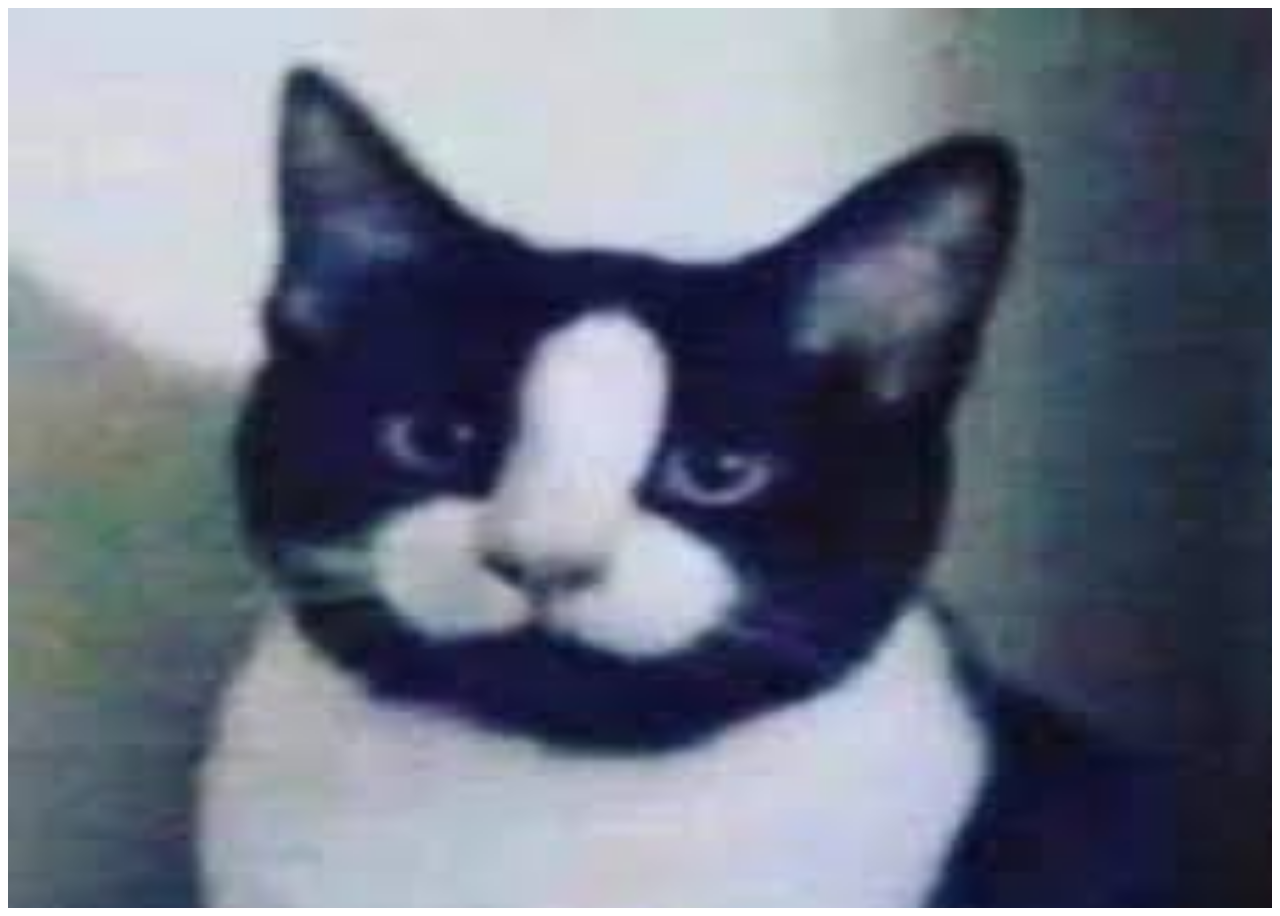
<file: jumpscare.html>
<html>
    <head>
        <title data-i18n="title.jumpscare">Seb Moles</title>
        <link rel="stylesheet" href="style.css">
        <link rel="icon" type="image/x-icon" href="images/favicon.ico">
        <meta name="viewport" content="width=device-width, initial-scale=1.0">
        <script src="i18n.js"></script>
    </head>
<body>
    <img src="images/willy.jpg" width="100%" height="100%">
</body>
    </html>
</file>
<file: style.css>
.container { 
    height: 90px;
    position: relative;
    border: 3px solid rgb(0, 255, 255); 
  }
  
  .center {
    margin: 0;
    position: absolute;
    top: 50%;
    left: 50%;
    -ms-transform: translate(-50%, -50%);
    transform: translate(-50%, -50%);
  }  
   .section {
        height: 300px;
        background-color: #b19797;
        color: white;
        display: flex;
  }

   #footer {
        position: fixed;
        bottom: 0;
        width: 100%;
        height: 50px;
        background: #373d37;
        color: white;
  }
   aside {
    padding-left: 5px;
    padding-right: 5px;
    padding-top: 5px;
    padding-bottom: 5px;
    margin-left: 5px;

    background-color: red;
  }
  .asideleft {
    float: left;
  }
  .asideright {
    float: right;
  }
   ul {
    position: relative;
    
    width: 100%;
    list-style-type: none;
    margin: 0;
    padding: 0;
    background-color: rgb(255, 252, 69);
   }
   li {
    font-family: Comic Sans MS, cursive;
    font-size: 20px;
    display: inline;
    float: right;
   }
   a {
    display: block;
    padding: 20px;
    
  }
  li a:hover {
    background-color: fuchsia;
  }
  .header {
    text-align: left;
    padding: 20px;
  }
  #grad1 {
    background-image: linear-gradient(rgb(255, 114, 201), rgb(255, 206, 114));
  }
  #grad2 {
    background-image: linear-gradient(rgb(255, 118, 232), rgb(0, 255, 234));
  }

  body {
    min-height: 100%;
  }
  footer {
    margin-top: auto;
  }

  .div { 
    transition: transform 2s;
  }


  .header2 {
    background-color: antiquewhite;
    text-align: center;
    padding: 20px;
  }

  .topnav {
    overflow: hidden;
    background-color: antiquewhite;
  }

  .topnav a {
    float: left;
    display: block;
    color: black;
    text-align: center;
    padding: 14px 16px;
    text-decoration: double;
  }

  .topnav a:hover {
    background-color: blueviolet;
    color: antiquewhite ;
  }

  
  .div:hover {
    transform: rotate(360deg);
    background: 
     linear-gradient(rgba(255,0,0,1) 0%, rgba(255,154,0,1) 10%, rgba(208,222,33,1) 20%, rgba(79,220,74,1) 30%, rgba(63,218,216,1) 40%, rgba(47,201,226,1) 50%, rgba(28,127,238,1) 60%, rgba(95,21,242,1) 70%, rgba(186,12,248,1) 80%, rgba(251,7,217,1) 90%, rgba(255,0,0,1) 100%) 
     0 0/100% 200%;
     animation: a 1s linear infinite;
  }

  @keyframes a {
    to {background-position:0 -200%}
  }

  
  /* ---- visitor counter ---- */
  .visitor-counter {
    clear: both;
    text-align: center;
    /* clear the fixed 50px footer */
    margin: 30px auto 70px auto;
    padding: 12px;
    max-width: 520px;
    background-color: black;
    border: 5px ridge rgb(255, 252, 69);
    font-family: Comic Sans MS, cursive;
    font-size: 24px;
    color: rgb(255, 252, 69);
  }

  .visitor-counter .odometer {
    display: block;
    margin-top: 8px;
    letter-spacing: 2px;
  }

  .visitor-counter .odometer-digit {
    display: inline-block;
    min-width: 26px;
    margin: 0 1px;
    padding: 4px 6px;
    background: linear-gradient(rgb(60, 60, 60), rgb(10, 10, 10));
    border: 2px outset rgb(150, 150, 150);
    font-family: "Courier New", Courier, monospace;
    font-size: 34px;
    font-weight: bold;
    color: rgb(0, 255, 0);
    text-shadow: 0 0 6px rgb(0, 255, 0);
  }

  .visitor-counter-offline .odometer-digit,
  .visitor-counter-offline .odometer {
    color: rgb(120, 120, 120);
    text-shadow: none;
  }

  /* ---- language switcher ---- */
  .lang-switcher {
    clear: both;
    text-align: center;
    padding: 10px 8px;
    background-color: rgb(255, 252, 69);
    border-bottom: 5px double black;
    font-family: Comic Sans MS, cursive;
    font-size: 20px;
  }

  .lang-switcher .lang-label {
    margin-right: 10px;
    font-weight: bold;
    color: black;
  }

  .lang-button {
    margin: 4px 5px;
    padding: 8px 18px;
    background-color: greenyellow;
    border: 4px outset rgb(0, 255, 255);
    font-family: Comic Sans MS, cursive;
    font-size: 20px;
    color: black;
    cursor: pointer;
  }

  .lang-button:hover {
    background-color: fuchsia;
  }

  .lang-button-active {
    background-color: rgb(255, 118, 232);
    border-style: inset;
    font-weight: bold;
  }

  /* The odometer sits between the two halves of the label, because Chinese
     wraps the number ("您是第 N 位访客") rather than trailing it. */
  .visitor-counter .odometer + [data-i18n] {
    display: block;
  }
</file>
